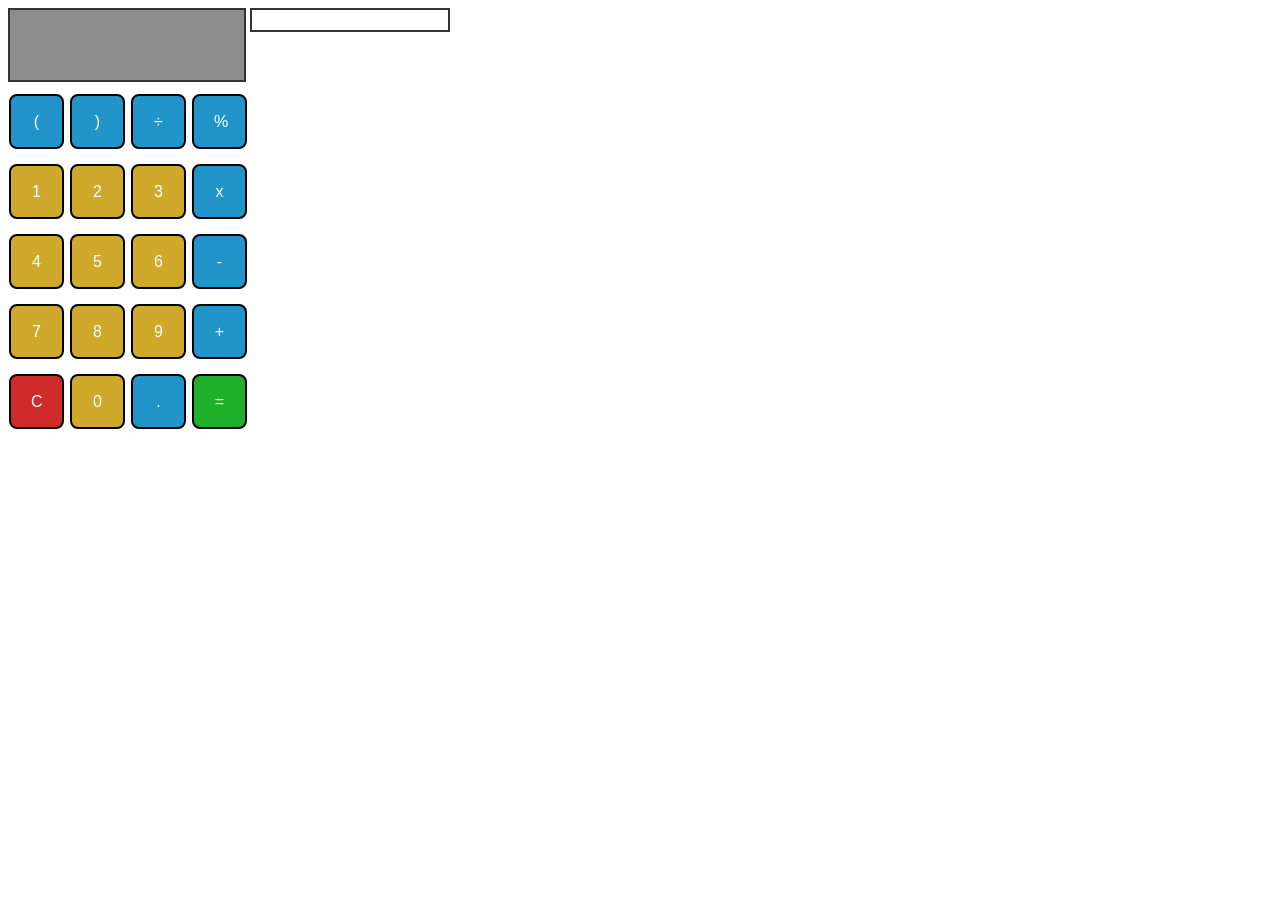
<file: index.html>
<!DOCTYPE html>
<html>
<head>
  <meta charset="UTF-8">
  <title>Мой сайт</title>
  <link rel="stylesheet" href="shiteater.css">
</head>
<body>
  <div class="result"></div>
  <div>
    <button class="history"></button>
  </div>  

  <div class="row">
    <button id="bluebutton" class="button" data-value="(">(</button>
    <button id="bluebutton" class="button" data-value=")">)</button>
    <button id="bluebutton" class="button" data-value="/">÷</button>
    <button id="bluebutton" class="button" data-value="%">%</button>
  </div>

  <div class="row">
    <button class="button" data-value="1">1</button>
    <button class="button" data-value="2">2</button>
    <button class="button" data-value="3">3</button>
    <button id="bluebutton" class="button" data-value="*">x</button>

  </div>

  <div class="row">
    <button class="button" data-value="4">4</button>
    <button class="button" data-value="5">5</button>
    <button class="button" data-value="6">6</button>
    <button id="bluebutton" class="button" data-value="-">-</button>

  </div>

  <div class="row">
    <button class="button" data-value="7">7</button>
    <button class="button" data-value="8">8</button>
    <button class="button" data-value="9">9</button>
    <button id="bluebutton" class="button" data-value="+">+</button>

  </div>

  <div class="row">
    <button id="redbutton" class="button" data-value="C">C</button>
    <button class="button" data-value="0">0</button>
    <button id="bluebutton" class="button" data-value=".">.</button>
    <button id="greenbutton" class="button" data-value="=">=</button>
  </div>

  <script src="shiteater.js"></script>
</body>
</html>
</file>
<file: shiteater.css>
.button {
  background-color: rgb(207, 169, 43);
  border: 2px solid #000;
  color: white;
  padding: 15px 20px;
  font-size: 16px;
  cursor: pointer;
  border-radius: 8px;
  margin: 2px 1px;
  width: 55px;
  height: 55px;
}
.result {
    background-color: #8d8d8d; 
    color: black;       
    min-height: 50px;    
    width: 214px;
    font-size: 24px;      
    border: 2px solid #333;
    display: block !important;
    margin-bottom: 10px;
    padding: 10px;
    text-align: right;
}
.history {
    /* display: none; */
    display: block !important;
    white-space: pre-line;
    background-color: #ffffff; 
    color: black;     
    min-height: 20px;   
    width: 200px;
    font-size: 24px;  
    border: 2px solid #333;
    margin-bottom: 10px;
    padding: 10px;
    text-align: left;
    max-height: 300px;
    overflow-y: auto;
    left: 250px;
    top:8px;
    position: absolute;
    cursor: pointer;
}
.hbutton {  
  background-color: rgb(207, 43, 158);
  border: 2px solid #000;
  color: white;
  padding: 15px 20px;
  font-size: 16px;
  border-radius: 8px;
  margin: 2px 1px;
  width: 100px;
  height: 100px;
}

.row {
  height: 70px;
}
#redbutton {
  background-color: rgb(207, 43, 43);
  border: 2px solid #000;
  color: white;
  padding: 15px 20px;
  font-size: 16px;
  cursor: pointer;
  border-radius: 8px;
  margin: 2px 1px;
  width: 55px;
  height: 55px;
}
#bluebutton {
  background-color: rgb(33, 149, 202);
  border: 2px solid #000;
  color: white;
  padding: 15px 20px;
  font-size: 16px;
  cursor: pointer;
  border-radius: 8px;
  margin: 2px 1px;
  width: 55px;
  height: 55px;
}
#greenbutton {
  background-color: rgb(31, 175, 43);
  border: 2px solid #000;
  color: white;
  padding: 15px 20px;
  font-size: 16px;
  cursor: pointer;
  border-radius: 8px;
  margin: 2px 1px;
  width: 55px;
  height: 55px;
}
</file>
